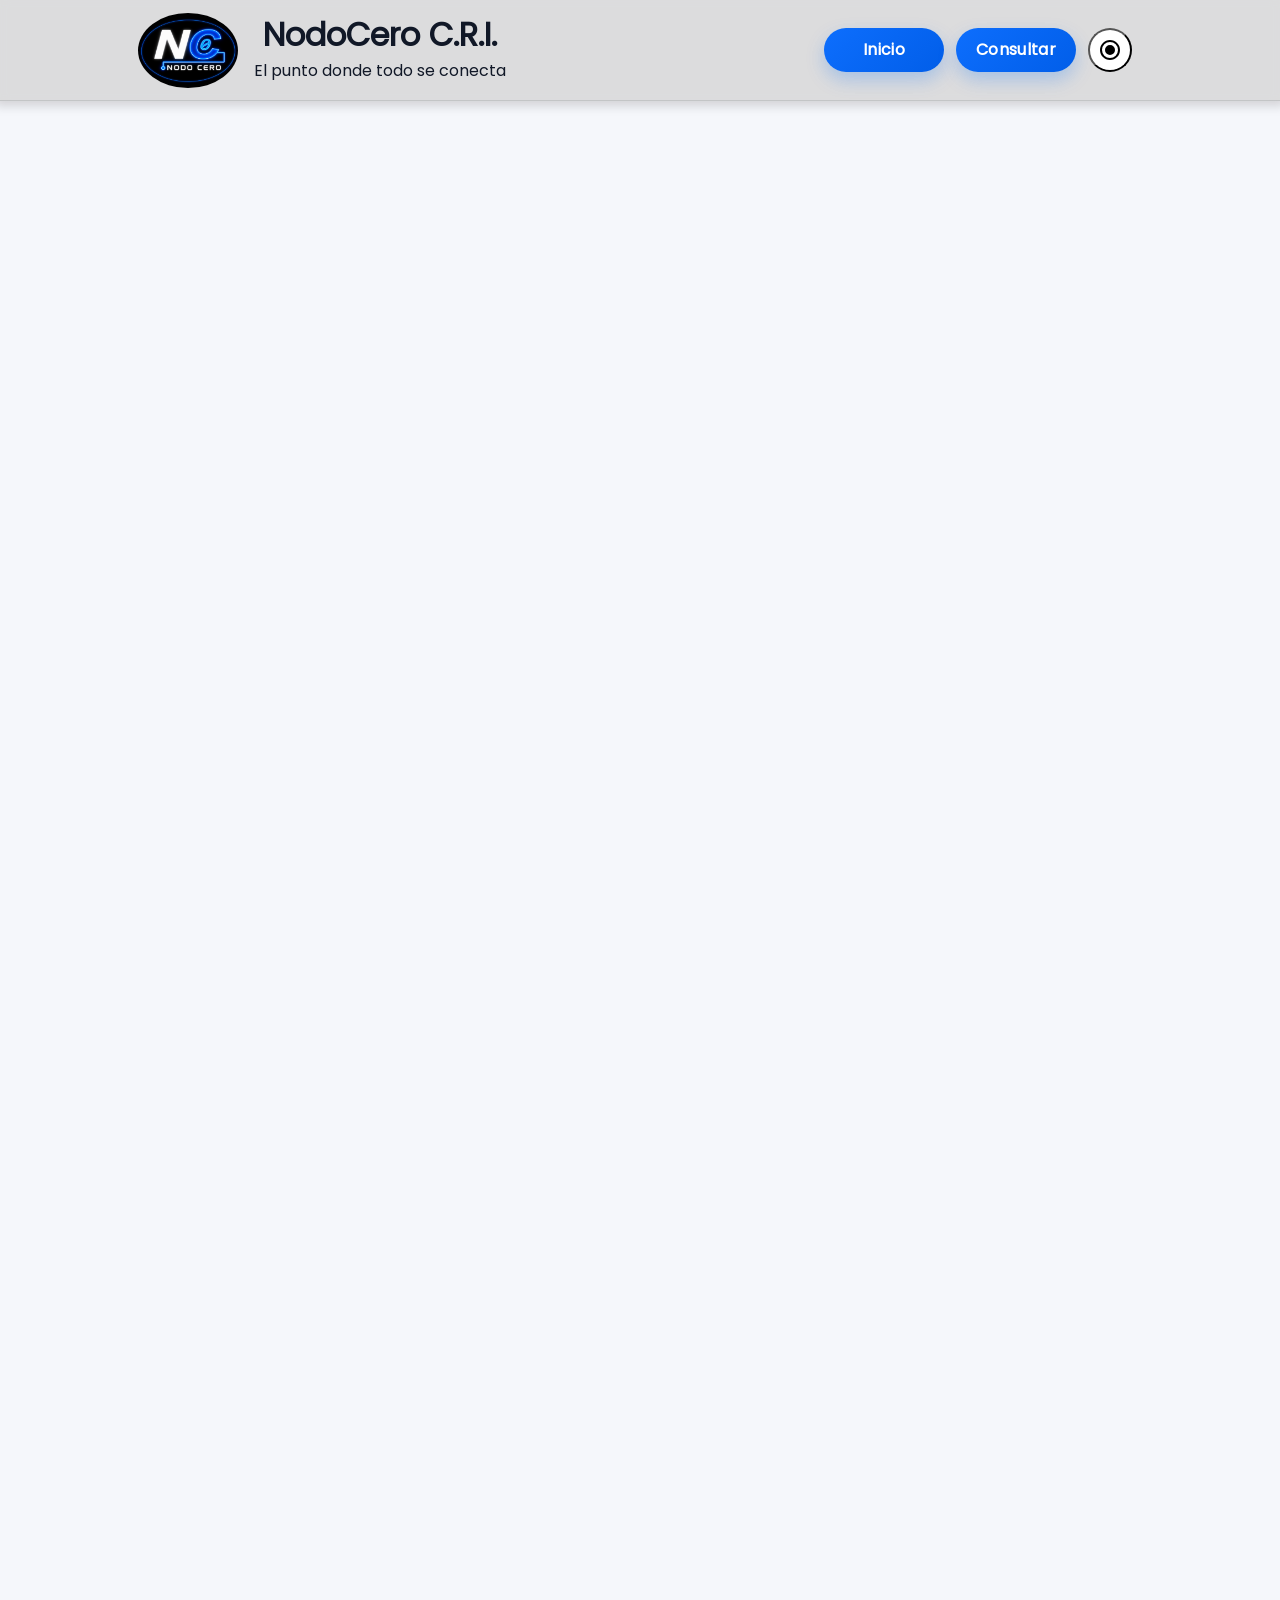
<file: index.html>
<!DOCTYPE html>
<html lang="en">

<head>
    <meta charset="UTF-8">
    <meta name="viewport" content="width=device-width, initial-scale=1.0">
    <title></title>
    <link rel="stylesheet" href="assets/css/bootstrap.min.css">
    <link rel="stylesheet" href="assets/css/style.css">
    <style>

    </style>
</head>

<body>
    <header>
        <div class="header">
            <nav class="navbar navbar-expand-md">
                <div class="container navbar-content p-1 ">
                    <div class="navMain p-2">
                        <img src="assets/media/imagenes/logopreview.png" class="img-fluid rounded-circle" width="100px">
                        <a href="#" class="navbar-brand logo m-0 p-0">
                            <div class="titleBox dNoneBox">
                                <h1 class="fs-2 title m-0">NodoCero C.R.I.</h1>
                            </div>
                            <span class="fs-6 subtitle dNoneBox">El punto donde todo se conecta</span>
                        </a>

                        <button id="toggleButton" class="navbar-toggler" type="button" data-bs-toggle="collapse"
                            data-bs-target="#menu" aria-controls="menu" aria-expanded="false"
                            aria-label="Toggle navigation">
                            <span class="navbar-toggler-icon"></span>
                        </button>

                        <div class="collapse navbar-collapse" id="menu">
                            <ul class="navbar-nav ms-auto menu">
                                <li class="nav-item">
                                    <a href="#aboutSection" class="nav-link nav-align">
                                        <span>Inicio</span>
                                    </a>
                                </li>
                                <li class="nav-item">
                                    <a href="#contactSection" class="nav-link nav-align">
                                        <span>Consultar</span>
                                    </a>
                                </li>
                                <li class="nav-item">
                                    <button id="themeToggle" class="theme-toggle" type="button"
                                        aria-label="Cambiar tema">
                                        <span>🌙</span>
                                    </button>
                                </li>
                            </ul>
                        </div>
                    </div>
                </div>
            </nav>
        </div>
    </header>

    <main class="main">
        <section id="aboutSection" class="aboutSection fade-in">
            <div class="container aboutSectionContent">
                <div class="row">
                    <div class="col-12">
                        <h1 class="primaryText">Mejoramos la infraestructura de tu red empresarial</h1>
                        <h4 class="secondaryText">Diseñamos, optimizamos y mantenemos redes confiables para que tu
                            empresa pueda trabajar de
                            manera segura, rápida y eficiente..</h4>
                    </div>
                </div>
                <div class="d-flex justify-content-center mt-4">
                    <a href="#contactSection" class="btnGen" id="contactButton">Contactar</a>
                </div>
            </div>
        </section>

        <div class="mainContent">
            <section id="servicesSection" class="fade-in servicesSection bgbox">
                <div class="container">
                    <h1 class="title text-center">Servicios</h1>
                    <div class="row services-boxes">
                        <div class="col-6 col-md-3 service-item">
                            <span class="services-box">
                                <img src="assets/media/imagenes/lan.svg" alt="Diseño de redes empresariales"
                                    class="img-fluid w-50">
                            </span>
                            <h4 class="fs-2">Diseño de redes empresariales</h4>
                            <p class="secondaryText">Diseñamos y desarrollamos infraestructuras de red a medida para
                                satisfacer las necesidades específicas de su empresa.</p>
                        </div>
                        <div class="col-6 col-md-3 service-item">
                            <span class="services-box">
                                <img src="assets/media/imagenes/opti.svg" alt="Optimización de redes existentes"
                                    class="img-fluid w-50">
                            </span>
                            <h4 class="fs-2">Optimización de redes existentes</h4>
                            <p class="secondaryText">Optimizamos la performance y eficiencia de sus redes existentes
                                para maximizar el rendimiento y reducir costos operativos.</p>
                        </div>
                        <div class="col-6 col-md-3 service-item">
                            <span class="services-box">
                                <img src="assets/media/imagenes/maintence.svg" alt="Mantenimiento y soporte técnico"
                                    class="img-fluid w-50">
                            </span>
                            <h4 class="fs-2">Mantenimiento y soporte técnico</h4>
                            <p class="secondaryText">Ofrecemos mantenimiento proactivo y soporte técnico especializado
                                para garantizar el correcto funcionamiento de su infraestructura de red.</p>
                        </div>
                        <div class="col-6 col-md-3 service-item">
                            <span class="services-box">
                                <img src="assets/media/imagenes/security.svg"
                                    alt="Seguridad de red y protección de datos" class="img-fluid w-50">
                            </span>
                            <h4 class="fs-2">Protección de red y de datos</h4>
                            <p class="secondaryText">Diseñamos soluciones de seguridad robustas para proteger sus
                                activos críticos y garantizar el cumplimiento normativo.</p>
                        </div>
                    </div>
                </div>
            </section>

            <section id="problemsSection" class="fade-in problemsSection bgbox">
                <div class="container">
                    <h1 class="title text-center">¿Que soluciones traemos?</h1>
                    <p class="text-center">Descubre cómo podemos resolver los desafíos de tu red</p>
                    <div class="row align-items-center">
                        <div class="col-md-6">
                            <img src="assets/media/imagenes/bg2.jpg" alt="Problemas de red"
                                class="img-fluid w-100 rounded">
                        </div>
                        <div class="col-md-6">
                            <ul class="list-solutions">
                                <li class="fs-3">Seguridad</li>
                                <ul>
                                    <li>Firewalls y protección perimetral.</li>
                                    <li>Redes privadas virtuales (VPN) y acceso remoto seguro.</li>
                                    <li>Segmentación de red mediante VLANs.</li>
                                    <li>Auditorías de seguridad y ciberseguridad</li>
                                </ul>

                                <li class="fs-3">Conectividad</li>
                                <ul>
                                    <li>Diseño e implementación de redes cableadas y Wi-Fi.</li>
                                    <li>Cableado estructurado (UTP, fibra óptica, racks y patchs panels)</li>
                                    <li>Instalación y configuración de routers, switches, firewalls y APs.</li>
                                </ul>

                                <li class="fs-3">Infraestructura y soporte</li>
                                <ul>
                                    <li>Servidores, almacenamiento y virtualización.</li>
                                    <li>Data centers y redes para oficinas, comercios o industrias.</li>
                                    <li>Respaldo de información y recuperación ante desastres.</li>
                                    <li>Monitoreo remoto de red.</li>
                                    <li>Mantenimiento preventivo y soporte técnico.</li>
                                </ul>
                                <!-- <h2 class="fs-2">Soluciones a problemas de red</h2>
                            <p class="secondaryText">Ofrecemos soluciones a problemas de red comunes, como la
                                congestión de tráfico, la pérdida de paquetes y la latencia, para garantizar un
                                rendimiento óptimo de su infraestructura de red.</p>
                            <h2 class="fs-2">Diseño de redes</h2>
                            <p class="secondaryText">Diseño e implementación de redes cableadas y Wi-Fi.</p>
                            <p class="secondaryText">Cableado estructurado (UTP, fibra óptica, racks y patchs panels)</p> -->
                        </div>
                        <!-- <div class="row">
                        <div class="col-6 col-md-3">
                            <h4 class="">Mejoras de seguridad y hallazgo de vulnerabilidades criticas</h4>
                        </div>
                        <div class="col-6 col-md-3">
                            <h4 class="">Optimización de red para una institución educativa</h4>
                        </div>
                        <div class="col-6 col-md-3">
                            <h4 class="">Implementación de red para una empresa de tecnología</h4>
                        </div>
                    </div> !-->
                    </div>
                </div>
            </section>


            <section id="whyBeChossen" class="fade-in whyBeChossenSection bgbox">
                <div class="container">
                    <div class="row">
                        <div class="col-12">
                            <h1 class="title text-center">¿Por qué elegirnos?</h1>
                            <p class="fs-5">Convertimos la tecnología en una ventaja para tu empresa.
                                Diseñamos, implementamos y mantenemos infraestructuras de red seguras, escalables y
                                preparadas para acompañar el crecimiento de tu operación.</p>

                            <p class="fs-5">Combinamos experiencia técnica, atención personalizada y soluciones
                                adaptadas a cada
                                necesidad, para que tu conectividad nunca sea un límite.</p>

                            <ul class="list-chossen">
                                <li>
                                    <p>Soluciones a medida</p>
                                    <img src="assets/media/imagenes/customer-retention.png" alt="Soluciones a medida"
                                        class="img-fluid"></img>
                                </li>
                                <li>
                                    <p>Tecnología confiable y segura</p>
                                    <img src="assets/media/imagenes/globe-grid.png" class="img-fluid" alt="">
                                </li>
                                <li>
                                    <p>Soporte técnico especializado</p>
                                    <img src="assets/media/imagenes/call.png" class="img-fluid" alt="">
                                </li>
                                <li>
                                    <p>Acompañamiento de principio a fin</p>
                                    <img src="assets/media/imagenes/accompany.png" class="img-fluid" alt="">
                                </li>
                            </ul>
                        </div>
                    </div>
                </div>
            </section>
            <section id="gallery" class="fade-in gallerySection bgbox">
                <div class="container">
                    <div class="row">
                        <div class="col-12">
                            <h1 class="title text-center">Nuestros Trabajos</h1>
                            <div id="worksCarousel" class="carousel slide works-carousel" data-bs-interval="false">
                                <div class="carousel-indicators">
                                    <button type="button" data-bs-target="#worksCarousel" data-bs-slide-to="0"
                                        class="active" aria-current="true" aria-label="Trabajo 1"></button>
                                    <button type="button" data-bs-target="#worksCarousel" data-bs-slide-to="1"
                                        aria-label="Trabajo 2"></button>
                                    <button type="button" data-bs-target="#worksCarousel" data-bs-slide-to="2"
                                        aria-label="Trabajo 3"></button>
                                    <button type="button" data-bs-target="#worksCarousel" data-bs-slide-to="3"
                                        aria-label="Trabajo 4"></button>
                                    <button type="button" data-bs-target="#worksCarousel" data-bs-slide-to="4"
                                        aria-label="Trabajo 5"></button>
                                    <button type="button" data-bs-target="#worksCarousel" data-bs-slide-to="5"
                                        aria-label="Trabajo 6"></button>
                                </div>
                                <div class="carousel-inner">
                                    <div class="carousel-item active">
                                        <img src="assets/media/img-carrusel/ap.jpeg"
                                            alt="Gabinete de red instalado en una escuela" class="d-block w-100">
                                    </div>
                                    <div class="carousel-item">
                                        <img src="assets/media/img-carrusel/router.jpeg"
                                            alt="Instalación de red en un estudio contable" class="d-block w-100">
                                    </div>
                                    <div class="carousel-item">
                                        <img src="assets/media/img-carrusel/ST.jpeg"
                                            alt="Red Wi-Fi instalada en un comercio" class="d-block w-100">
                                    </div>
                                    <div class="carousel-item">
                                        <img src="assets/media/img-carrusel/patchera.jpeg"
                                            alt="Mantenimiento de red en una pyme" class="d-block w-100">
                                    </div>
                                    
                                    <div class="carousel-item">
                                        <img src="assets/media/img-carrusel/SWITCH.jpeg"
                                            alt="Mantenimiento de red en una pyme" class="d-block w-100">
                                    </div>
                                    
                                    <div class="carousel-item">
                                        <img src="assets/media/img-carrusel/conexion.jpeg"
                                            alt="Mantenimiento de red en una pyme" class="d-block w-100">
                                    </div>
                                </div>
                                <button class="carousel-control-prev" type="button" data-bs-target="#worksCarousel"
                                    data-bs-slide="prev">
                                    <span class="carousel-control-prev-icon" aria-hidden="true"></span>
                                    <span class="visually-hidden">Anterior</span>
                                </button>
                                <button class="carousel-control-next" type="button" data-bs-target="#worksCarousel"
                                    data-bs-slide="next">
                                    <span class="carousel-control-next-icon" aria-hidden="true"></span>
                                    <span class="visually-hidden">Siguiente</span>
                                </button>
                            </div>
                        </div>
                    </div>
                </div>
            </section>
            <section id="contactSection" class="fade-in contactSection bgbox">
                <div class="container">
                    <div class="row">
                        <div class="col-12">
                            <h1 class="title text-center">¿Queres mejorar tu red?</h1>
                            <h2 class="">Contáctanos para más información</h2>
                            <form id="contactForm" action="#" method="POST">
                                <div class="mb-3">
                                    <label for="name" class="form-label">Nombre</label>
                                    <input type="text" class="form-control" id="name" name="name" required>
                                </div>
                                <div class="mb-3">
                                    <label for="email" class="form-label">Correo electrónico</label>
                                    <input type="email" class="form-control" id="email" name="email" required>
                                </div>
                                <div class="mb-3">
                                    <label for="message" class="form-label">Mensaje</label>
                                    <textarea class="form-control" id="message" name="message" rows="4"
                                        required></textarea>
                                </div>
                                <div class="d-flex justify-content-center">
                                    <button type="submit" class="btnGen">Enviar</button>
                                </div>
                            </form>
                        </div>
                    </div>
                </div>
        </div>
    </main>
    <script src="assets/js/jquery.js"></script>
    <script src="assets/js/bootstrap.min.js"></script>
    <script src="assets/js/themeToggler.js"></script>
    <script src="assets/js/scrollWeb.js"></script>
</body>

</html>
</file>
<file: assets/css/style.css>
@import url(../css/roots.css);

* {
    margin: 0;
    padding: 0;
    box-sizing: border-box;
    scroll-behavior: smooth;

    transition: all .2s;
}

body {
    background-color: var(--bg-color);
    color: var(--text-color);
    transition: background-color 0.25s ease, color 0.25s ease;
}

header {
    width: 100%;
    height: auto;
    position: fixed;
    top: 0;

    display: grid;
    place-items: center;

    background-color: var(--header-bg);
    box-shadow: 0 0 10px 5px var(--shadow-color);
    border-bottom: var(--border-color) 1px solid;

    backdrop-filter: blur(5px);
    z-index: 1000;
}

.header {
    width: 85%;
    height: 100px;
    display: flex;
    align-items: center;
    padding: 10px 30px;
}

.header nav {
    display: flex;
    width: 100%;
}

.navbar-content {
    display: flex;
    align-items: center;
    flex-direction: row;
    justify-content: space-between;
    gap: 1rem;
}

.titleBox {
    display: flex;
    justify-content: center;
}

.title {
    font-weight: 700;
}

.titleToggle {
    display: none;
}

.imgLogo {
    width: 50px;
    height: 50px;
}

.menu {
    display: flex;
    
    padding: 10px;
    gap: 12px;
    align-items: center;
    flex-wrap: wrap;
}

.menuToggle {
    position: absolute;
    right: 0;
    top: 80px;

    background-color: var(--bg-color);
    border: 1px solid var(--border-color);
    border-radius: 20px;

}

.navMain {
    width: 100%;
    display: flex;
    flex-direction: row;
    justify-content: center;
    align-items: center;
    gap: 1rem;
}

.nav-item {
    list-style: none;
}

.nav-link.nav-align {
    display: inline-flex;
    align-items: center;
    justify-content: center;
    min-width: 120px;
    padding: 10px 18px !important;
    border-radius: 999px;
    background: linear-gradient(135deg, var(--primary-color), var(--primary-strong));
    color: #fff !important;
    font-weight: 600;
    letter-spacing: 0.02em;
    text-decoration: none;
    box-shadow: 0 8px 18px rgba(13, 110, 253, 0.25);
    transition: transform 0.2s ease, box-shadow 0.2s ease, opacity 0.2s ease;
}

body.dark-theme .nav-link.nav-align {
    background: linear-gradient(135deg, #214c74, #006eff);
    color: #000000 !important;
    box-shadow: 0 0 10px 5px rgba(0, 13, 29, 0.623);
}

.nav-link.nav-align:hover,
.nav-link.nav-align:focus {
    color: #fff !important;
    transform: translateY(-2px);
    box-shadow: 0 12px 22px rgba(2, 2, 2, 0.35);
}

body.dark-theme .nav-link.nav-align:hover,
body.dark-theme .nav-link.nav-align:focus {
    color: #0032a7 !important;
    box-shadow: 0 12px 22px rgba(5, 48, 94, 0.42);
}

.navbar-toggler {
    border: 1px solid rgba(13, 110, 253, 0.2);
    background: rgba(13, 110, 253, 0.12);
    border-radius: 10px;
    padding: 8px 10px;
}

.navbar-toggler:focus {
    box-shadow: none;
    outline: 2px solid rgba(13, 110, 253, 0.35);
}

.navbar-toggler-icon {
    background-image: url("data:image/svg+xml,%3csvg xmlns='http://www.w3.org/2000/svg' viewBox='0 0 30 30'%3e%3cpath stroke='rgba%280, 0, 0, 0.7%29' stroke-linecap='round' stroke-miterlimit='10' stroke-width='2' d='M4 7h22M4 15h22M4 23h22'/%3e%3c/svg%3e");
}

body.dark-theme .navbar-toggler {
    background: rgba(165, 216, 255, 0.12);
    border-color: rgba(165, 216, 255, 0.35);
}

body.dark-theme .navbar-toggler-icon {
    background-image: url("data:image/svg+xml,%3csvg xmlns='http://www.w3.org/2000/svg' viewBox='0 0 30 30'%3e%3cpath stroke='rgba%28255, 255, 255, 0.9%29' stroke-linecap='round' stroke-miterlimit='10' stroke-width='2' d='M4 7h22M4 15h22M4 23h22'/%3e%3c/svg%3e");
}

.theme-toggle {
    width: 44px;
    height: 44px;
    border-radius: 999px;
    
    background: var(--surface-color);
    color: var(--text-color);
    display: inline-flex;
    align-items: center;
    justify-content: center;
    cursor: pointer;
    transition: transform 0.2s ease, background-color 0.2s ease;
}

.theme-toggle:hover {
    transform: translateY(-1px);
}

.theme-toggle span {
    font-size: 1.1rem;
    line-height: 1;
}

body,
.container,
#servicesSection,
#problemsSection,
#whyBeChossen,
#gallery,
#contactSection,
.form-control,
label,
li,
h1,
h2,
h4,
.title,
.subtitle {
    color: var(--text-color);
}

.form-control {
    background-color: var(--input-bg);
    color: var(--input-text);
    border: 1px solid var(--border-color);
}

@media (max-width: 720px) {
    header {
        height: auto;
        min-height: 100px;
    }

    .header {
        width: 100%;
        height: auto;
    }

    .navMain {
        width: 100%;
        display: flex;
        align-items: center;
        justify-content: space-between;
    }

    .navbar-content {
        flex-wrap: wrap;
    }

    .navbar-brand.logo {
        width: 100%;
        text-align: center;
    }

    #menu {
        right: 0;
        top: 90px;
        position: absolute;

        background-color: var(--bg-color);
        padding: 10px;
        border-radius: 20px;
    }

    .menu {

        width: 100%;
        display: flex;
        flex-direction: column;
        align-items: stretch;
        justify-content: center;
        margin: 0;
        padding: 0;
    }

    .nav-item {
        width: 100%;
        text-align: center;
    }

    .nav-link.nav-align {
        width: 100%;
        min-width: 140px;
    }

    .theme-toggle {
        align-self: flex-start;
        margin-top: 4px;
    }

    .subtitle {
        display: none;
    }
}


/* Main sección */
.btnGen {
    background-color: var(--btnGen-color);
    color: white;
    padding: 10px 30px 10px 30px;
    backdrop-filter: blur(4px);

    border-radius: 20px;
    border-style: none;
    text-decoration: none;

    transition: all .2s ease-in-out;
}   
.btnGen:hover {
    transform: scale(1.2);
}

main {
    width: 100%;
    display: flex;
    flex-direction: column;
    align-items: center;
    
    margin-top: 90px;
    padding: 10px 0 0 0;
    padding-bottom: 50px;

    gap: 20px;
}

.mainContent {
    display: flex;
    flex-direction: column;
    

    padding: 20px;
    gap: 20px;
}

.aboutSection {
    width: 100%;
    padding: 150px 50px 150px 50px;

    position: relative;
    overflow: hidden;

    background-image: linear-gradient(
        to bottom,
        var(--about-overlay-top) 0%,
        var(--about-overlay-mid) 38%,
        var(--bgAbout-color) 100%
    ), url(../media/imagenes/background.jpg);
    background-position: center center;
    background-repeat: no-repeat;
    background-size: cover;
    color: var(--about-text-color);
}

.aboutSectionContent {
    position: relative;
    z-index: 1;
}

section {
    text-align: left;
    padding: 50px;
}

.bgbox {
    background-color: var(--bgbox-color);
    border-radius: 10px 10px 50px 50px;
}

.services-box {
    height: auto;
    width: 50%;
    background-color: var(--services-box-bg);
    border-radius: 100px;
    padding: 10px;
    display: flex;
    flex-direction: column;
    align-items: center;
    justify-content: center;
}

.services-boxes {
    display: flex;
    padding: 10px;
}

.servicesSection {
    padding-top: 30px;
    display: flex;
}

.servicesSection .service-item {
    display: flex;
    flex-direction: column;
    align-items: center;

    text-align: center;
    gap: 10px;
    min-height: 100%;
}

.servicesSection .service-icon {
    min-width: 26px;
    font-size: 1.35rem;
    line-height: 1;
    color: var(--primary-color);
    margin-top: 0.15rem;
}

.servicesSection .service-item h4 {
    margin: 0;
    line-height: 1.5;
}
/* Section solutions*/
ul, .list-solutions {
    list-style: none;
    padding: 0;
    
    display: flex;
    flex-wrap: wrap;
    justify-content: left;
}
.list-solutions .fs-3 {
    font-weight: bold;
}
.list-solutions ul {
    line-height: 2;
}


.list-chossen {
    margin: 32px auto 0;
    display: grid;
    grid-template-columns: repeat(4, minmax(0, 1fr));
    gap: 16px;
    font-weight: 600;
}

.list-chossen li { 
    user-select: none;
    min-height: 112px;
    padding: 24px 20px;
    display: flex;
    align-items: center;
    justify-content: center;
    flex-direction: column;
    text-align: center;
    line-height: 1.45;
    background: var(--benefit-card-bg);
    border: 1px solid var(--benefit-card-border);
    border-radius: 12px;
    box-shadow: 0 8px 20px var(--benefit-card-shadow);
    transition: transform 0.2s ease, box-shadow 0.2s ease, background-color 0.2s ease;
}

.list-chossen li:hover {
    background: var(--benefit-card-hover-bg);
    box-shadow: 0 12px 26px var(--benefit-card-shadow-hover);
    transform: translateY(-3px);
}

.list-chossen li img {
    width: 90px;
    object-fit: contain;
    background-color: rgba(253, 253, 253, 0.329);
    border-radius: 40px;

    padding: 10px;
    
}

@media (max-width: 991px) {
    .list-chossen {
        grid-template-columns: repeat(2, minmax(0, 1fr));
    }
}

@media (max-width: 575px) {
    .list-chossen {
        grid-template-columns: 1fr;
    }

    .list-chossen li {
        min-height: auto;
    }
}

section .title::after {
    content: '';
    display: block;
    width: 80px;
    height: 3px;
    margin: 10px auto 0;
    background-color: var(--primary-color);
}

.problemsSection .row {
    width: 100%;
    justify-content: center;
}

.works-carousel {
    max-width: 920px;
    margin: 32px auto 0;
    overflow: hidden;
    border: 1px solid var(--border-color);
    border-radius: 14px;
    box-shadow: 0 10px 26px var(--shadow-color);
}

.works-carousel .carousel-item {
    position: relative;
}

.works-carousel .carousel-item::after {
    content: "";
    position: absolute;
    inset: 0;
    pointer-events: none;
    background: radial-gradient(
        ellipse at center,
        transparent 45%,
        rgba(0, 0, 0, 0.12) 70%,
        rgba(0, 0, 0, 0.48) 100%
    );
}

.works-carousel .carousel-item img {
    height: 480px;
    object-fit: cover;
}

.works-carousel .carousel-control-prev,
.works-carousel .carousel-control-next {
    width: 12%;
    opacity: 1;
}

.works-carousel .carousel-control-prev-icon,
.works-carousel .carousel-control-next-icon {
    width: 50px;
    height: 50px;
    padding: 10px;
    background-color: rgba(17, 24, 39, 0.158);
    background-size: 50%;
    border-radius: 50%;

    backdrop-filter: blur(5px);
}

.works-carousel .carousel-control-prev-icon:hover,
.works-carousel .carousel-control-next-icon:hover {
    transform: scale(1.2);
}

.works-carousel .carousel-indicators {
    margin-bottom: 12px;
}

.works-carousel .carousel-indicators button {
    width: 8px;
    height: 8px;
    margin: 0 5px;
    border-radius: 50%;
}

@media (max-width: 575px) {
    .works-carousel .carousel-item img {
        height: 270px;
    }

    .works-carousel .carousel-control-prev-icon,
    .works-carousel .carousel-control-next-icon {
        width: 36px;
        height: 36px;
    }
}

/* Fin main seccion*/


/*Animacion de la página al bajar*/
.fade-in {
    opacity: 0;
    transform: translateY(30px);
    transition: opacity 600ms ease-out, transform 600ms ease-out;
}

.fade-in.active {
    opacity: 1;
    transform: translateY(0);
}

/* ... */
</file>
